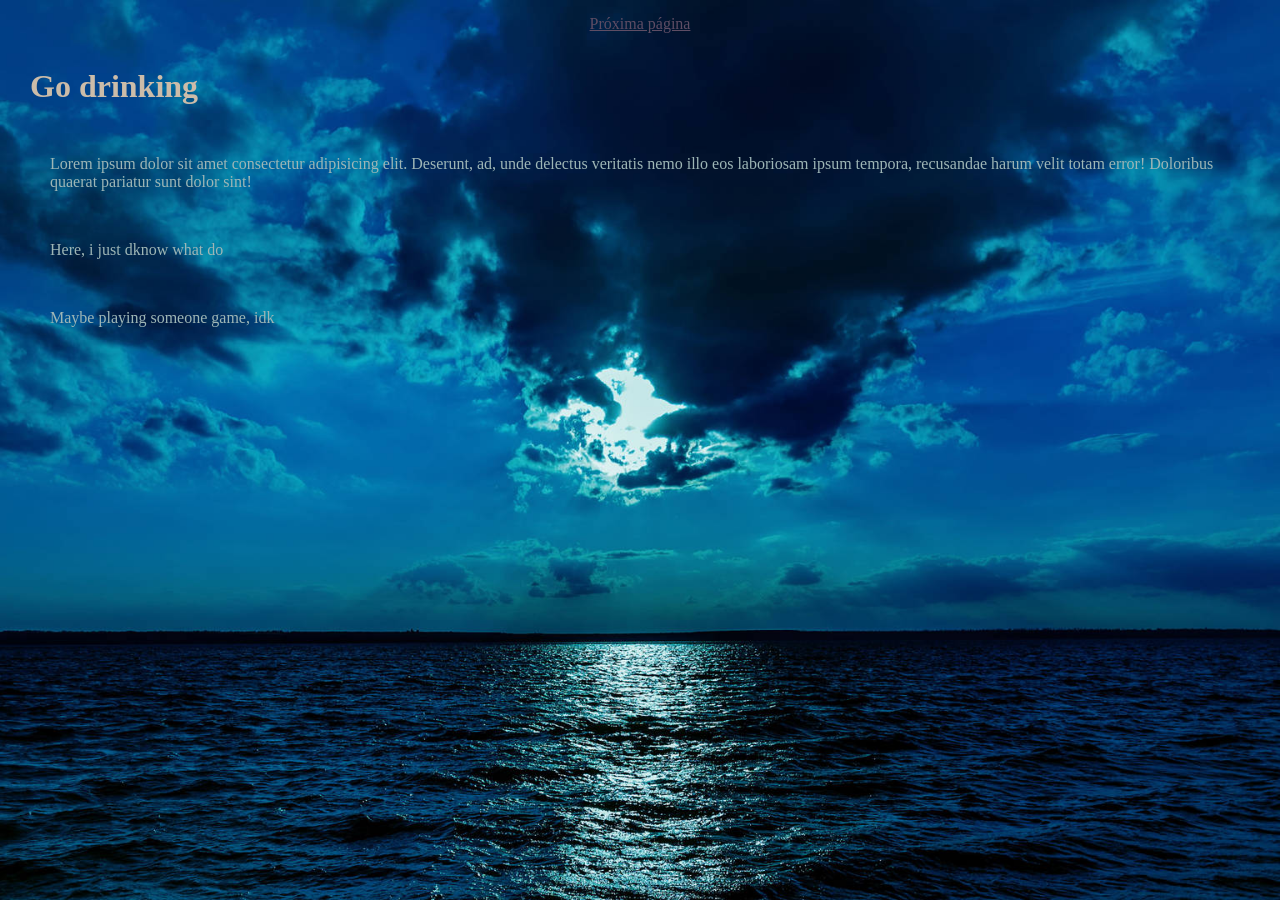
<file: atividade_dupla/index.html>
<!DOCTYPE html>
<html lang="pt-br">
<head>
    <meta charset="UTF-8">
    <meta name="viewport" content="width=device-width, initial-scale=1.0">
    <title>Inicio</title>
    <link rel="stylesheet" href="index.css">
</head>
<body class="body_index">
    <nav class="menu_index">
        <a href="segunda-pagina.html">Próxima página</a>
    </nav>
    <h1>Go drinking</h1>
    
    <p>
        Lorem ipsum dolor sit amet consectetur adipisicing elit. Deserunt, ad, unde delectus veritatis nemo illo eos laboriosam ipsum tempora, recusandae harum velit totam error! Doloribus quaerat pariatur sunt dolor sint!
    </p>

    <p>
        Here, i just dknow what do
    </p>

    <P>
        Maybe playing someone game, idk
    </P>

</body>
</html>
</file>
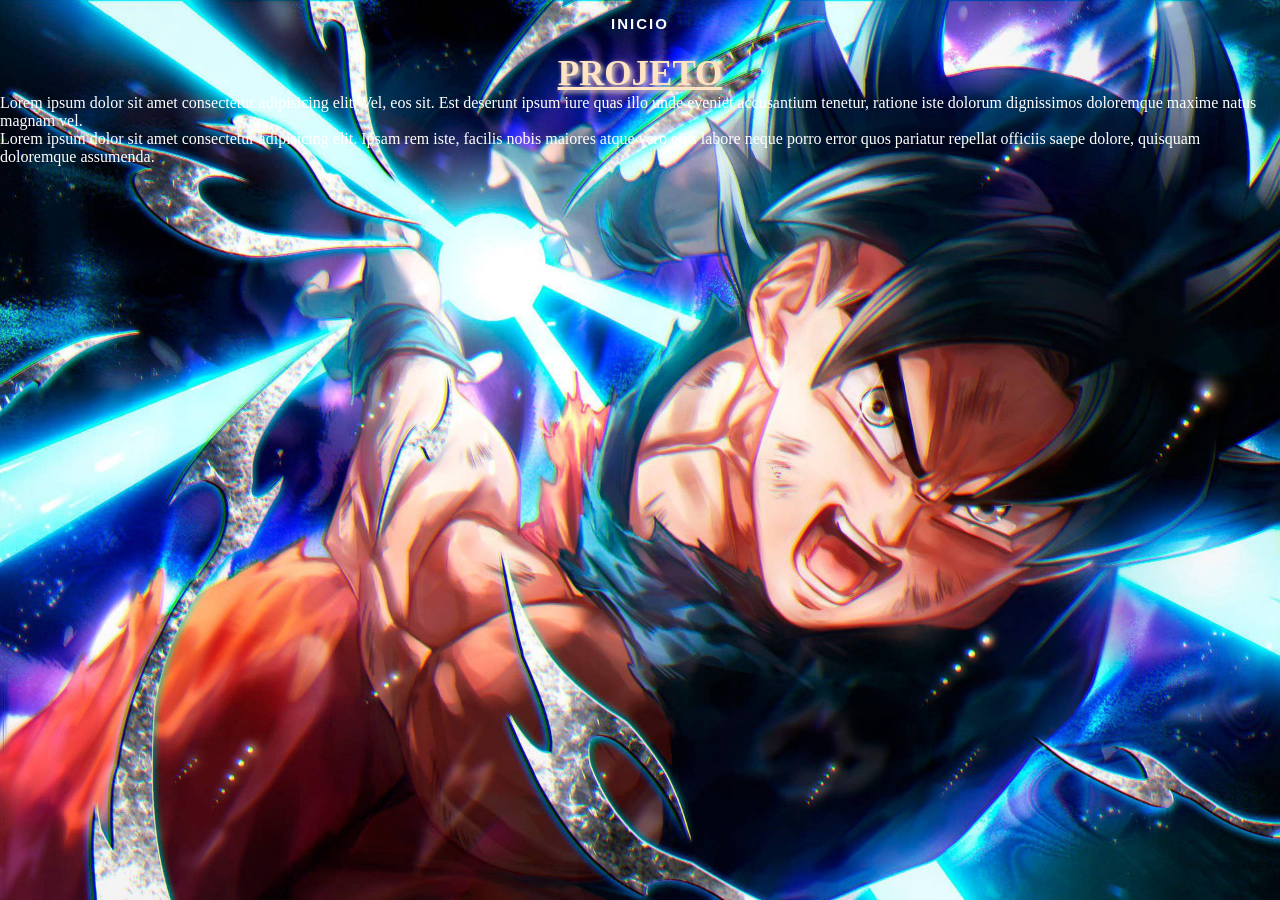
<file: atividade_dupla/segunda-pagina.html>
<!doctype html>
<html lang="pt">
  <head>
    <meta charset="UTF-8" />
    <meta name="viewport" content="width=device-width, initial-scale=1.0" />
    <title>PROJETO</title>
    <link rel="stylesheet" href="segunda-pagina.css">
  </head>
  <body class="segunda-pagina">
    <nav class="menu_paginas">
      <a href="index.html">Inicio</a>
      
    </nav>
    <br><br><br>
    <h1>PROJETO</h1>
    <p>
      Lorem ipsum dolor sit amet consectetur adipisicing elit. Vel, eos sit. Est
      deserunt ipsum iure quas illo unde eveniet accusantium tenetur, ratione
      iste dolorum dignissimos doloremque maxime natus magnam vel.
    </p>
    <p>Lorem ipsum dolor sit amet consectetur adipisicing elit. Ipsam rem iste, facilis nobis maiores atque vero eius labore neque porro error quos pariatur repellat officiis saepe dolore, quisquam doloremque assumenda.</p>
  </body>
</html>
</file>
<file: atividade_dupla/index.css>
* {
    margin: 0;
    padding: 0;
    box-sizing: border-box;
}

.body_index {
    background-image: url(assets/body-of-water-under-moonlight-4k-mzjxs01nyjj15yzu.jpg);
    background-size: cover;
    background-position: center;
    background-repeat: no-repeat;
    background-attachment: fixed;
}
.body_index h1 {
    margin: 10px;
    padding: 20px;
    color: rgb(204, 188, 169);
}
.body_index p {
    margin: 10px;
    padding: 20px 40px;
    color: rgb(158, 182, 182);
}

.menu_index {
    color: rgb(71, 35, 85);
    background-color: transparent;
    margin: 15px;
    text-align: center
}
nav a {
    color: rgb(94, 77, 100);
    margin-bottom: 10px;
}
</file>
<file: atividade_dupla/segunda-pagina.css>
*{
    margin: 0;
    padding: 0;
    box-sizing: border-box;
}

.segunda-pagina{
    background-image: url(assets/wallpaper10.jpeg);
    background-repeat: no-repeat;
    background-size: cover;
}



.segunda-pagina h1{
    text-align: center;
    font-family: Georgia;
    font-size: 35px;
    color: bisque;
    text-decoration: underline;
    text-shadow: 2px 2px 5px bisque;
}
.segunda-pagina p{
    font-family: verdana;
    color: white;
}
.menu_paginas {
    position: fixed;
    width: 100%;
    background: #B54C70;
    background-color: transparent;
    backdrop-filter: blur(0.5px);
    padding: 15px 0;
    text-align: center;
    background-color: inherit 10;
}
nav a{
    color: rgb(255, 255, 255);
    text-decoration: none;
    margin: 0 25px;
    font-family: Arial, Helvetica, sans-serif;
    font-size: 15px;
    font-weight: bold;
    letter-spacing: 2px;
    text-transform: uppercase;
    padding: 10px 15px;
    border-radius: 5px;

    transition: 0.4;
}
nav a:hover{
    background: #fafafa;
    color: rgb(0, 0, 0);
    box-shadow:
        0 0 10px #136f99,
        0 0 20px #136f99,
        0 0 40px #136f99;

    transform: scale(1.00);
}
</file>
